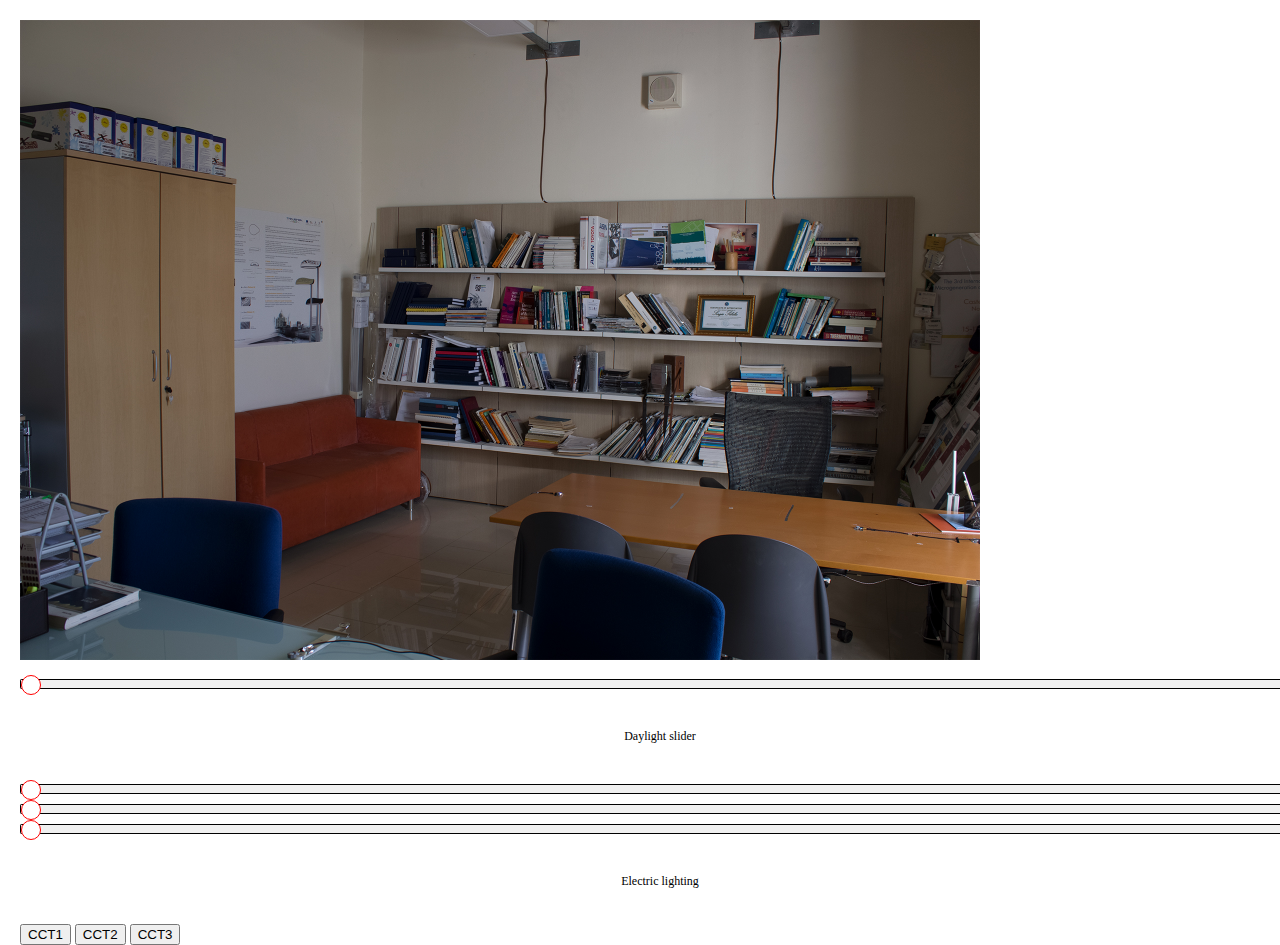
<file: index1.html>
<!DOCTYPE html>
<html lang="en">

    <head>
        <script src="p5.js"></script>
        <link rel="stylesheet" type="text/css" href="style.css">
        <meta charset="utf-8">

    </head>

    <body>
      
        <div id="element1" style="position: relative; left: 20px; top: 20px; width: 1200px; margin: 0; display:block"></div>
        <form id="panel" style="position: relative; left: 20px; top: 30px;" >
            <div>
              <input type="range" min="1" max="255" value="50" class="slider" id="slider_1"/>
            </div>
            <p>Daylight slider</p>
          
          <div>
            <input type="range" min="0" max="255" value="0" class="slider" display = "block" id="slider_2"/>
          </div>
          <div>
            <input type="range" min="0" max="255" value="0" class="slider" display = "none" id="slider_3"/>
          </div>
          <div>
            <input type="range" min="0" max="255" value="0" class="slider" display = "none" id="slider_4"/>
          </div>

            <p>Electric lighting</p>
         
            <button type="button" onclick="cct1()"; class="button">CCT1</button>
            <button type="button" onclick="cct2()"; class="button">CCT2</button>
            <button type="button" onclick="cct3()"; class="button">CCT3</button>
      
          </form>
          <script>
            function cct1() {
              var x = document.getElementById("slider_2");
              var y = document.getElementById("slider_3");
              var z = document.getElementById("slider_4");

              //Schowanie suwakow, ktore nie kontorluja "aktywnego" obrazka
                x.style.display = "block";
                y.style.display = "none";
                z.style.display = "none";
              
              //Zabranie wartosci z suwakow, jezeli maja wartosc wieksza niz 0, i przypisanie do "aktywnego" suwaka
              if (y.value > 0){
                x.value = y.value;
              } else if (z.value > 0) {
                x.value = z.value;
              }
              y.value = 0;
              z.value = 0;
            }

            function cct2() {
              var x = document.getElementById("slider_2");
              var y = document.getElementById("slider_3");
              var z = document.getElementById("slider_4");

              //Schowanie suwakow, ktore nie kontorluja "aktywnego" obrazka
                x.style.display = "none";
                y.style.display = "block";
                z.style.display = "none";
              
              //Zabranie wartosci z suwakow, jezeli maja wartosc wieksza niz 0, i przypisanie do "aktywnego" suwaka
              if (x.value > 0){
                y.value = x.value;
              } else if (z.value > 0) {
                y.value = z.value;
              }
              x.value = 0;
              z.value = 0;
            }

            function cct3() {
              var x = document.getElementById("slider_2");
              var y = document.getElementById("slider_3");
              var z = document.getElementById("slider_4");

              //Schowanie suwakow, ktore nie kontorluja "aktywnego" obrazka
                x.style.display = "none";
                y.style.display = "none";
                z.style.display = "block";
              
              //Zabranie wartosci z suwakow, jezeli maja wartosc wieksza niz 0, i przypisanie do "aktywnego" suwaka
              if (x.value > 0){
                z.value = x.value;
              } else if (y.value > 0) {
                z.value = y.value;
              }
              x.value = 0;
              y.value = 0;
            }
            //Chowanie i przekazywanie sukwaow dziala OK, ale nie wiem jak zrobic, zeby na starcie pokazal sie tylko suwak slider_2 (a reszta byla niewidoczna dla uzytkownika)

        
            </script>

        <script src="sketch3.js"></script>



    </body>

</html>
</file>
<file: style.css>
html, body {
  margin: 0;
  padding: 0;
  
}
canvas {
  display: inline-block;
}

h1 {font-size: 4.em;
  text-align: center;
  margin: 35px 0;
  font-family: "Crimson Pro";
  }
  
p {font-size: 12px;
      max-width: 100%;
      margin: 35px auto;
      font-family: "Crimson Pro";
      text-align: center;
      }
.monospace {
  font-family: "Lucida Console", Courier, monospace;
}

#element1 {
font-family: Courier, monospace;
font-size: 12px;
letter-spacing: 1.6px;
word-spacing: 1px;
color: #000000;
font-weight: 400;
text-decoration: none;
font-style: normal;
font-variant: normal;
text-transform: uppercase;
}

.centering {
  text-align: center;
}

.pano-image {
        width: 1200px;
        height: 600px; 
        display: inline-block;
    }
.slider-image {
        width: 1200px;
        height: 600px; 
        display: block;
        position: relative;
}


input[type=range] {
  width: 100%;
  margin: 5px 0;
  background-color: transparent;
  -webkit-appearance: none;
}
input[type=range]:focus {
  outline: none;
}
input[type=range]::-webkit-slider-runnable-track {
  background: #f0f0f0;
  border: 0.2px solid #010101;
  border-radius: 1.3px;
  width: 100%;
  height: 10px;
  cursor: pointer;
}
input[type=range]::-webkit-slider-thumb {
  margin-top: -5.2px;
  width: 2px;
  height: 20px;
  background: #ffffff;
  border: 1.8px solid #ff0000;
  border-radius: 15px;
  cursor: pointer;
  -webkit-appearance: none;
}
input[type=range]:focus::-webkit-slider-runnable-track {
  background: #fdfdfd;
}
input[type=range]::-moz-range-track {
  background: #f0f0f0;
  border: 0.2px solid #010101;
  border-radius: 1.3px;
  width: 100%;
  height: 10px;
  cursor: pointer;
}
input[type=range]::-moz-range-thumb {
  width: 2px;
  height: 20px;
  background: #ffffff;
  border: 1.8px solid #ff0000;
  border-radius: 15px;
  cursor: pointer;
}
input[type=range]::-ms-track {
  background: transparent;
  border-color: transparent;
  border-width: 5.9px 0;
  color: transparent;
  width: 100%;
  height: 10px;
  cursor: pointer;
}
input[type=range]::-ms-fill-lower {
  background: #e3e3e3;
  border: 0.2px solid #010101;
  border-radius: 2.6px;
}
input[type=range]::-ms-fill-upper {
  background: #f0f0f0;
  border: 0.2px solid #010101;
  border-radius: 2.6px;
}
input[type=range]::-ms-thumb {
  width: 2px;
  height: 20px;
  background: #ffffff;
  border: 1.8px solid #ff0000;
  border-radius: 15px;
  cursor: pointer;
  margin-top: 0px;
  /*Needed to keep the Edge thumb centred*/
}
input[type=range]:focus::-ms-fill-lower {
  background: #f0f0f0;
}
input[type=range]:focus::-ms-fill-upper {
  background: #fdfdfd;
}
/*TODO: Use one of the selectors from https://stackoverflow.com/a/20541859/7077589 and figure out
how to remove the virtical space around the range input in IE*/
@supports (-ms-ime-align:auto) {
  /* Pre-Chromium Edge only styles, selector taken from hhttps://stackoverflow.com/a/32202953/7077589 */
  input[type=range] {
    margin: 0;
    /*Edge starts the margin from the thumb, not the track as other browsers do*/
  }
}

input[type=range] {
  width: 100%;
  margin: 5px 0;
  background-color: transparent;
  -webkit-appearance: none;
}
input[type=range]:focus {
  outline: none;
}
input[type=range]::-webkit-slider-runnable-track {
  background: #f0f0f0;
  border: 0.2px solid #010101;
  border-radius: 1.3px;
  width: 100%;
  height: 10px;
  cursor: pointer;
}
input[type=range]::-webkit-slider-thumb {
  margin-top: -5.2px;
  width: 20px;
  height: 20px;
  background: #ffffff;
  border: 1.8px solid #ff0000;
  border-radius: 15px;
  cursor: pointer;
  -webkit-appearance: none;
}
input[type=range]:focus::-webkit-slider-runnable-track {
  background: #fdfdfd;
}
input[type=range]::-moz-range-track {
  background: #f0f0f0;
  border: 0.2px solid #010101;
  border-radius: 1.3px;
  width: 100%;
  height: 10px;
  cursor: pointer;
}
input[type=range]::-moz-range-thumb {
  width: 20px;
  height: 20px;
  background: #ffffff;
  border: 1.8px solid #ff0000;
  border-radius: 15px;
  cursor: pointer;
}
input[type=range]::-ms-track {
  background: transparent;
  border-color: transparent;
  border-width: 5.9px 0;
  color: transparent;
  width: 100%;
  height: 10px;
  cursor: pointer;
}
input[type=range]::-ms-fill-lower {
  background: #e3e3e3;
  border: 0.2px solid #010101;
  border-radius: 2.6px;
}
input[type=range]::-ms-fill-upper {
  background: #f0f0f0;
  border: 0.2px solid #010101;
  border-radius: 2.6px;
}
input[type=range]::-ms-thumb {
  width: 20px;
  height: 20px;
  background: #ffffff;
  border: 1.8px solid #ff0000;
  border-radius: 15px;
  cursor: pointer;
  margin-top: 0px;
  /*Needed to keep the Edge thumb centred*/
}
input[type=range]:focus::-ms-fill-lower {
  background: #f0f0f0;
}
input[type=range]:focus::-ms-fill-upper {
  background: #fdfdfd;
}
/*TODO: Use one of the selectors from https://stackoverflow.com/a/20541859/7077589 and figure out
how to remove the virtical space around the range input in IE*/
@supports (-ms-ime-align:auto) {
  /* Pre-Chromium Edge only styles, selector taken from hhttps://stackoverflow.com/a/32202953/7077589 */
  input[type=range] {
    margin: 0;
    /*Edge starts the margin from the thumb, not the track as other browsers do*/
  }
}
</file>
